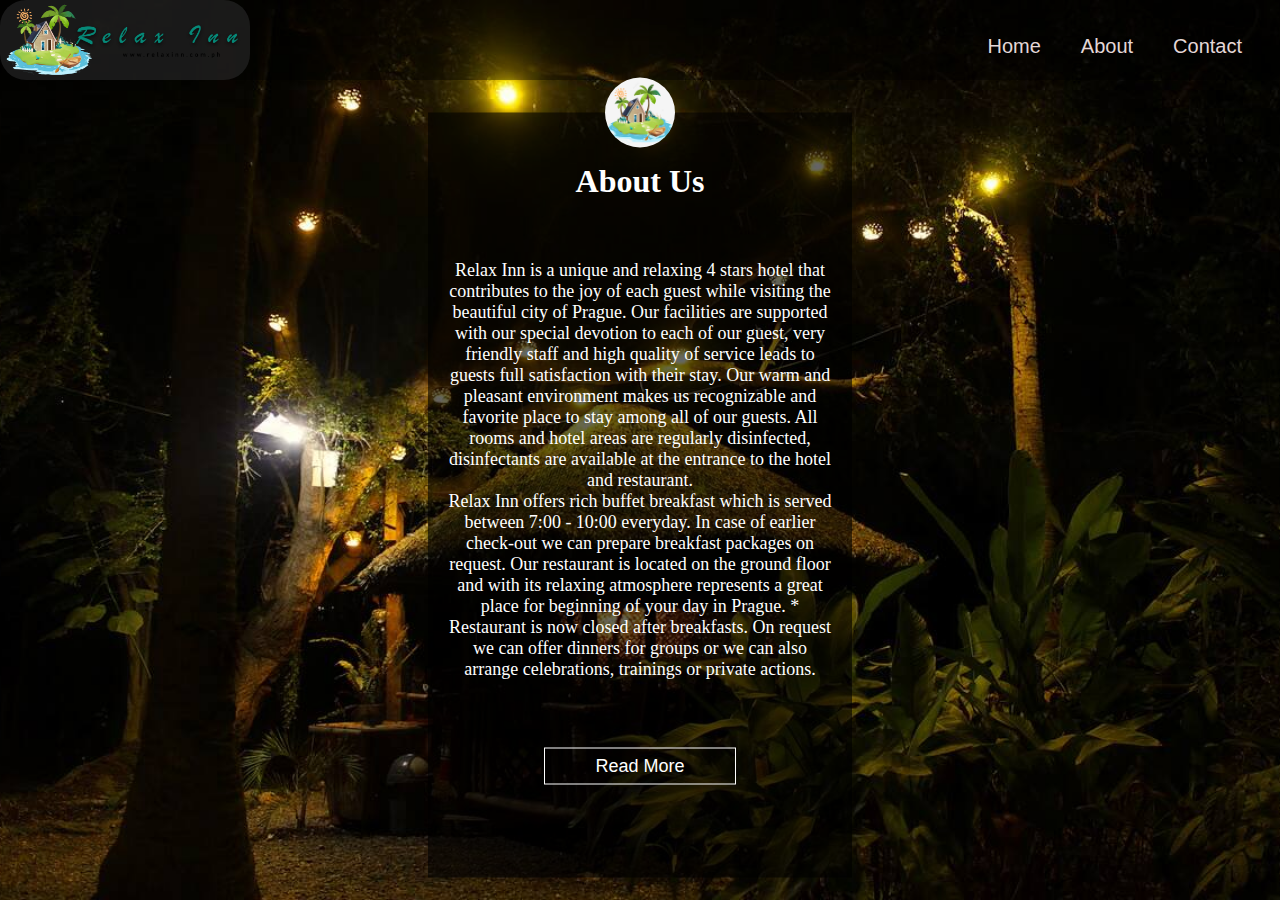
<file: About Us.html>
<html>
    <head>
        <title>
            About Us
        </title>
        <link rel="stylesheet" href="edd.css">
    </head>
    <body>
        <div class="wrapper">
            <nav class="navbar">
                <a href="https://www.relaxinn.cz/en/"> <img class="logo" src="aklan logo.png">
                 
                 
                 <ul>
                     <li><a class="active" href="file:///D:/Programming/Website%20presentation/Main%20WebpageHome.html">Home</a></li>
                     <li><a href="file:///D:/Programming/Website%20presentation/About%20Us.html">About</a></li>
                     <li><a href="file:///D:/Programming/Website%20presentation/Contact%20us.html">Contact</a></li>
                    
                 </ul>
            </nav>
        <div class="container">

            <center>
                <h1>About Us</h1>
                <div class="img">
                </div>
                <p>
                    Relax Inn is a unique and relaxing 4 stars hotel that contributes to the joy of each guest while visiting the beautiful city of Prague.

Our facilities are supported with our special devotion to each of our guest, very friendly staff and high quality of service leads to guests full satisfaction with their stay. Our warm and pleasant environment makes us recognizable and favorite place to stay among all of our guests.

All rooms and hotel areas are regularly disinfected, disinfectants are available at the entrance to the hotel and restaurant.
<br>
Relax Inn offers rich buffet breakfast which is served between 7:00 - 10:00 everyday. In case of earlier check-out we can prepare breakfast packages on request.

Our restaurant is located on the ground floor and with its relaxing atmosphere represents a great place for beginning of your day in Prague.

* Restaurant is now closed after breakfasts. On request we can offer dinners for groups or we can also arrange celebrations, trainings or private actions.

                </p>
                <a href="https://www.facebook.com/Relax-Inn-105427475371699"><button class="btn">Read More</button>
            </center>
    </body>
</html>
</file>
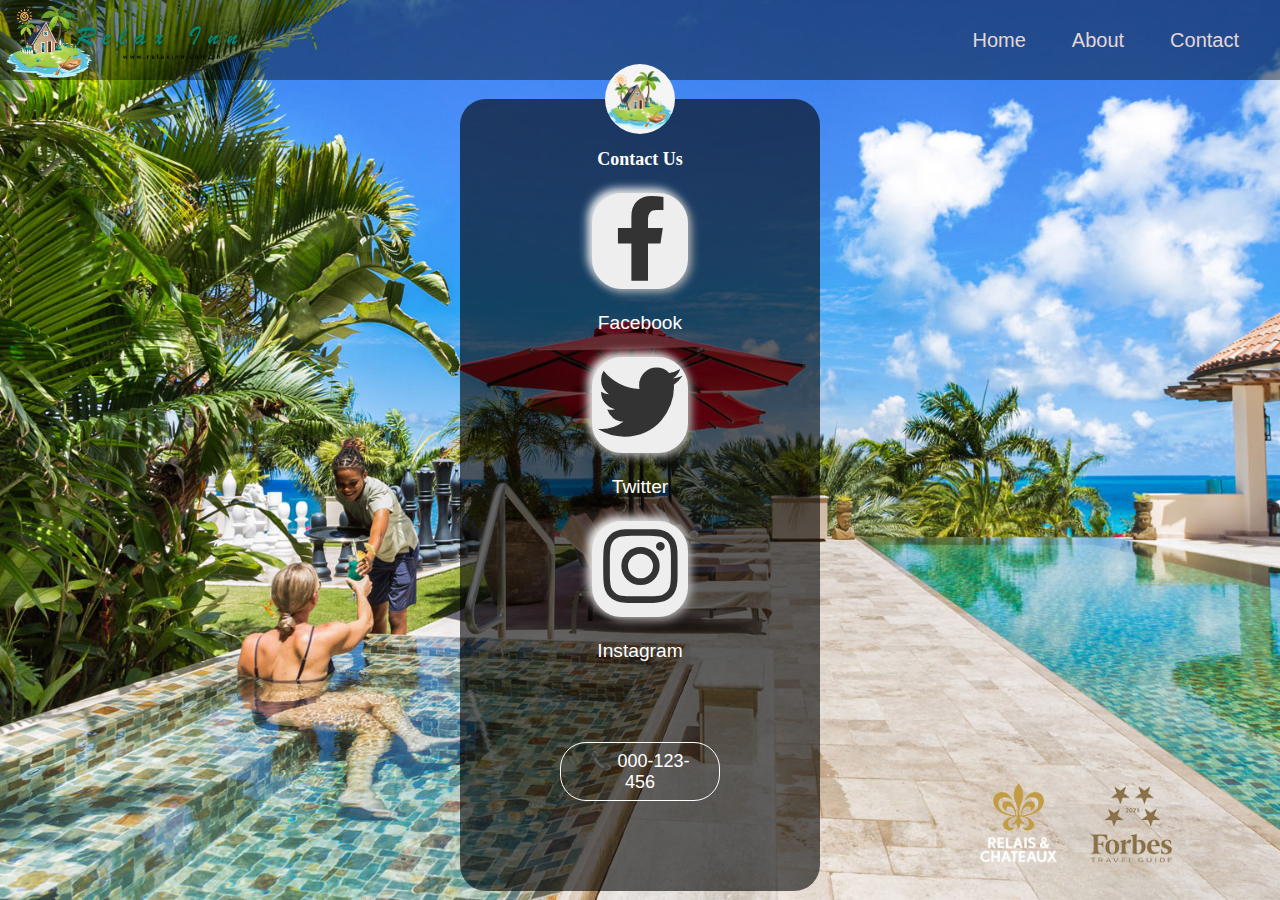
<file: Contact us.html>
<html>
    <head>
        <title>
            Contact Us
        </title>
        <link rel="stylesheet" href="joenel.css">
        <link rel="stylesheet" href="https://pro.fontawesome.com/releases/v5.10.0/css/all.css">
    </head>
    <body>
        <div class="wrapper">
            <nav class="navbar">
                <a href="https://www.relaxinn.cz/en/"> <img class="logo" src="aklan logo.png">
                 
                 
                 <ul>
                     <li><a class="active" href="file:///D:/Programming/Website%20presentation/Main%20WebpageHome.html">Home</a></li>
                     <li><a href="file:///D:/Programming/Website%20presentation/About%20Us.html">About</a></li>
                     <li><a href="file:///D:/Programming/Website%20presentation/Contact%20us.html">Contact</a></li>
                    
                 </ul>
            </nav>
        <div class="container">
            <center>
                <h1>Contact Us</h1>
                <div class="img">
                </div>
                <div class="icon">
                    <ul>
					<a href="https://www.facebook.com/charlesedd.palacio"><i class="fab fa-facebook-f"></i></a>
                    <p>Facebook</p>
					<a href="https://twitter.com/home"><i class="fab fa-twitter"></i></a>
                    <p>Twitter</p>
					<a href="https://www.instagram.com/supremo_dp/"><i class="fab fa-instagram"></i></a>
                    <p>Instagram</p>
                    </ul> 
                </div>
                
                  
                <a href="https://relaxinn.cz/en/contact"><button class="btn">📞 000-123-456</button>
            </center>
    </body>
</html>
</file>
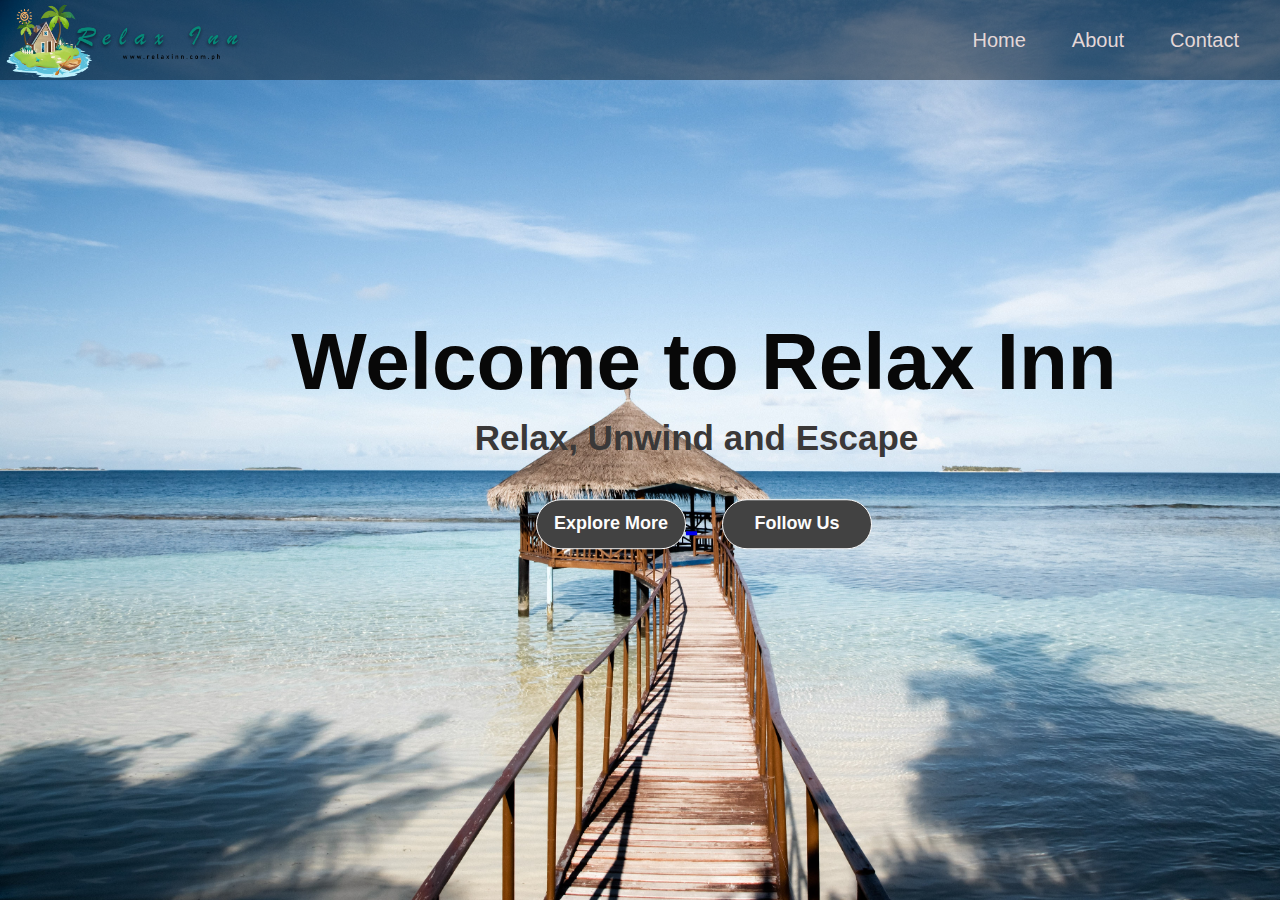
<file: Main WebpageHome.html>
<!DOCTYPE html>
<html>
    <head>
        <meta charset="UTF-8">
        <title>Discover Aklan</title>
        <link rel="stylesheet" href="style.css">
    </head>
    <body>
        <div class="wrapper">
            <nav class="navbar">
                <a href="https://www.relaxinn.cz/en/"> <img class="logo" src="aklan logo.png">
                 
                 
                 <ul>
                     <li><a class="active" href="file:///D:/Programming/Website%20presentation/Main%20WebpageHome.html">Home</a></li>
                     <li><a href="file:///D:/Programming/Website%20presentation/About%20Us.html">About</a></li>
                     <li><a href="file:///D:/Programming/Website%20presentation/Contact%20us.html">Contact</a></li>
                    
                 </ul>
            </nav>
            <div class="center" class="blink">
                <h1>Welcome to Relax Inn</h1>
                <h2>Relax, Unwind and Escape</h2>
            </span>
            
            <div class="buttons">

                <a href="https://www.booking.com">
                    <button>Explore More</button>
                    </a>
        <a href="https://www.facebook.com/groups/404387607440903">
            <button class="btn">Follow Us</button>
             </a>   

            </div>

    </div>
</div>
    </body>
</html>
</file>
<file: edd.css>
body{
    margin: 0;
    padding: 0;
    font-weight: Century Gothic;
    background: url(hotel.jpg) no-repeat;
    background-size: cover;
    background-position: center;
}
.navbar{
    height: 80px;
    width: 100%;
    background: rgba(0,0,0,0.4)
}
.logo{
    width: 250px;
    height: auto;
    padding: -2px 50px;

}
    .logo:hover{
        background-color: rgba(63, 62, 62, 0.4);
        border-radius: 26px;
        height: 80px;
        
}
.navbar ul{
    float: right;
    margin-right: 20px;
}

.navbar ul li{
    list-style: none;
    margin: 0 8px;
    display: inline-block;
    line-height: 60px;

}
.navbar ul li a{
    text-decoration: none;
    color: rgb(228, 215, 215);
    font-size: 20px;
    padding: 6px 10px; 
    font-family: 'Lucida Sans', 'Lucida Sans Regular', 'Lucida Grande', 'Lucida Sans Unicode', Geneva, Verdana, sans-serif;
    transition: 1s;
    
}
.navbar ul li a:hover{
    background: rgba(0, 0, 0, 0.4);
    border-radius: 26px;
    
}
.container{
    height:85vh;
    width: 30%;
    background: rgba(0,0,0,.6);
    position: absolute;
    top: 55%;
    left: 50%;
    transform: translate(-50%, -50%);
    padding: 0 20px;
    transition: 2s;
    
}
.img{
    height: 70px;
    width: 70px;
    background: url("bahay kubo.jpg")no-repeat;
    background-size: cover;
    background-position: center;
    border-radius: 50px;
    position: absolute;
    top: 0%;
    left: 50%;
    transform: translate(-50%, -50%);
}
.container h1{

    color: white;
    margin-top: 50px;
}
.container p{
    color: white;
    margin-top: 60px;
    font-size: large;
}
.btn{
    background:no-repeat;
    outline: none;
    border: 1px solid white;
    color: white;
    width: 50%;
    padding: 7px 15px;
    font-size: large;
    cursor: pointer;
    transition: 0.3s ease;
    margin-top: 50px;
}
.btn:hover{
    background: white;
    color: black;
}
</file>
<file: joenel.css>
* {
	margin: 0;
	padding: 0;
}

body {
	background-color: #eee;
    margin: 0;
    padding: 0;
    font-weight: Century Gothic;
    background: url(aaa.jpg) no-repeat;
    background-size: cover;
    background-position: center;
}
.navbar{
    height: 80px;
    width: 100%;
    background: rgba(0,0,0,0.4)
}
.logo{
    width: 250px;
    height: auto;
    padding: -2px 50px;

}
    .logo:hover{
        background-color: rgba(63, 62, 62, 0.4);
        border-radius: 26px;
        height: 80px;
        
}
.navbar ul{
    float: right;
    margin-right: 20px;
}

.navbar ul li{
    list-style: none;
    margin: 0 8px;
    display: inline-block;
    line-height: 80px;

}
.navbar ul li a{
    text-decoration: none;
    color: rgb(228, 215, 215);
    font-size: 20px;
    padding: 6px 13px; 
    font-family: 'Lucida Sans', 'Lucida Sans Regular', 'Lucida Grande', 'Lucida Sans Unicode', Geneva, Verdana, sans-serif;
    transition: 1s;
}
.navbar ul li a:hover{
    background: rgba(0, 0, 0, 0.4);
    border-radius: 26px;
    
}
.container{
    height:88vh;
    width: 25%;
    background: rgba(0,0,0,.6);
    position: absolute;
    top: 55%;
    left: 50%;
    transform: translate(-50%, -50%);
    padding: 0 20px;
    border-radius: 26px;
    transition: 2s;
}
.img{
    height: 70px;
    width: 70px;
    background: url("bahay kubo.jpg")no-repeat;
    background-size: cover;
    background-position: center;
    border-radius: 50px;
    position: absolute;
    top: 0%;
    left: 50%;
    transform: translate(-50%, -50%);
}
.container h1{

    color: white;
    margin-top: 50px;
    font-size: large;
}
.icon {
	position: center;
	top: 20%;
	left: 30%;
}
.icon a {
	display: inline-block;
	width: 90px;
	height: 90px;
	background-color: #eee;
	border-radius: 30px;
	margin: 23px;
	box-shadow: 3px 3px 10px #aeaeae,
	-4px -4px 10px white;
	text-align: center;
	line-height: 60px;
	font-size: 85px;
	border:3px solid #eee;
	color: #333;
	transition: .3s;
}

.icon p{
    color: white;
    font-size: medium;
    font-family: Arial, Helvetica, sans-serif;
    font-size: larger;
    
}
.icon a:hover {
	animation: border .6s alternate infinite linear;
	background-color: #333;
	color: #eee;
}

@keyframes border {
	0% {
		border:3px solid lightgreen;
	}
	50% {
		border:3px solid salmon;
	}
	100% {
		border:3px solid skyblue;
	}
}
.btn{
    background:no-repeat;
    outline: none;
    border: 1px solid white;
    color: white;
    width: 50%;
    padding: 7px 15px;
    font-size: large;
    cursor: pointer;
    transition: 0.3s ease;
    margin-top: 80px;
    border-radius: 26px;
}
.btn:hover{
    background: white;
    color: black;
}
</file>
<file: style.css>
*{
    padding: 0;
    margin: 0;
    
}
.body{
    text-align: center;
}
.wrapper{
    background: url(bg-img.jpg) no-repeat;
    background-size: cover;
    height: 100vh ;
}
.navbar{
    height: 80px;
    width: 100%;
    background: rgba(0,0,0,0.4)
}
.logo{
    width: 250px;
    height: auto;
    padding: -2px 50px;

}
    .logo:hover{
        background-color: rgba(63, 62, 62, 0.4);
        border-radius: 26px;
        height: 80px;
        
}
.navbar ul{
    float: right;
    margin-right: 20px;
}

.navbar ul li{
    list-style: none;
    margin: 0 8px;
    display: inline-block;
    line-height: 80px;

}
.navbar ul li a{
    text-decoration: none;
    color: rgb(228, 215, 215);
    font-size: 20px;
    padding: 6px 13px; 
    font-family: 'Lucida Sans', 'Lucida Sans Regular', 'Lucida Grande', 'Lucida Sans Unicode', Geneva, Verdana, sans-serif;
    transition: 1s;
}
.navbar ul li a:hover{
    background: rgba(0, 0, 0, 0.4);
    border-radius: 26px;
    

}
.wrapper .center{
    position: absolute;
    top: 50%;
    left: 55%;
    transform: translate(-50%, -50%);
    font-family: sans-serif;
    user-select: none;

}
.center{
    color: rgb(8, 8, 8);
    font-size: 40px;
    font-weight: bold;
    width: 900px;
    text-align: center;
    animation:blink 5s linear infinite;

}
.center h2{
    color: rgb(58, 56, 56);
    font-size: 35px;
    font-weight: bold;
    width: 885px;
    margin-top: 10px;
    text-align: center;
    

}
.center .buttons{
    margin: 35px 280px;
    
}
.buttons button{
    height: 50px;
    width: 150px;
    font-size: 18px;
    font-weight: bold;
     color: #fcfcfc;
     background: rgb(66, 66, 66);
     border: 1px solid #fdfdfd;
     outline: none;
     cursor: pointer;
     border-radius: 25px;
}
.buttons .btn{
    margin-left: 25px;
    

}
.buttons button:hover{
    background: #03beec;
}
.blink{
    top:50%;
    left:50%;
    position:absolute;
    transform: translate (-50%, -50%);
}
@keyframes blink{
    0%{opacity: 0;}
    50%{opacity: 3;}
    100%{opacity: 6;}


    
}

.content-area{
    background: rgba(0, 0, 0, 0.4);
    text-align: center;
    width: 100%;
    color: white;
    position: center;
    top: 1px;
    height: 1500px;
    


}
.content-area{
    background: url(hotel.jpg);
    background-size: cover;
    width: 100%;
    height: 100vh;

}

.content-area h2{
    font-family:  'Segoe UI', 'Open Sans', 'Helvetica Neue', sans-serif;
    color: rgb(255, 255, 255);
    text-align: center;
    letter-spacing: 4px;
    padding-top: 30px;
    font-size: 50px;
    margin: 0;
    background: rgba(0, 0, 0, 0.4);
}
.content-area p{
    text-align: center;
    width: 100%;
    font-size: 21px;
    color: rgb(255, 255, 255);
    padding: 2% 0;
    font-family: cursive;
    line-height: 30px;
      
}
.content-area h3{
    width: 100%;
    font-size: 21px;
    color: #fcfcfc;
    padding: 2% 0;
    font-family: cursive;
    line-height: 30px;

}
</file>
